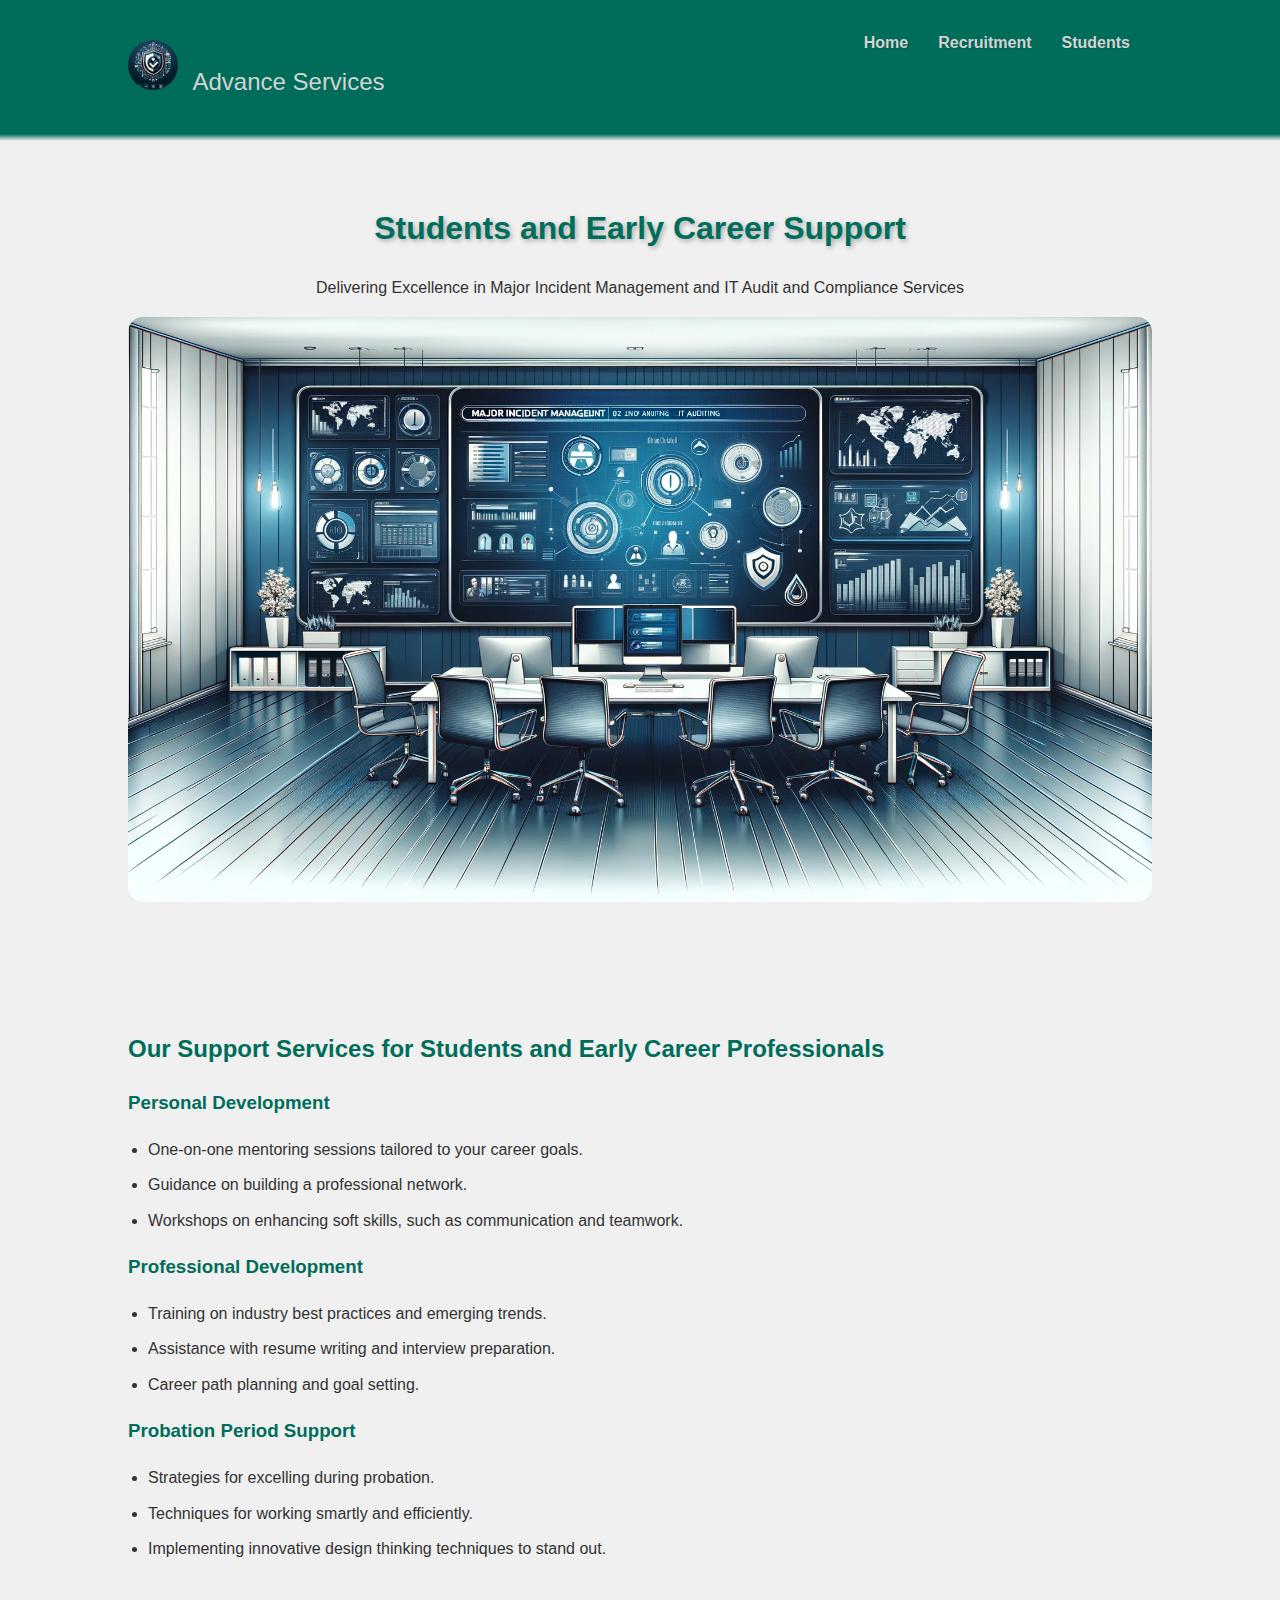
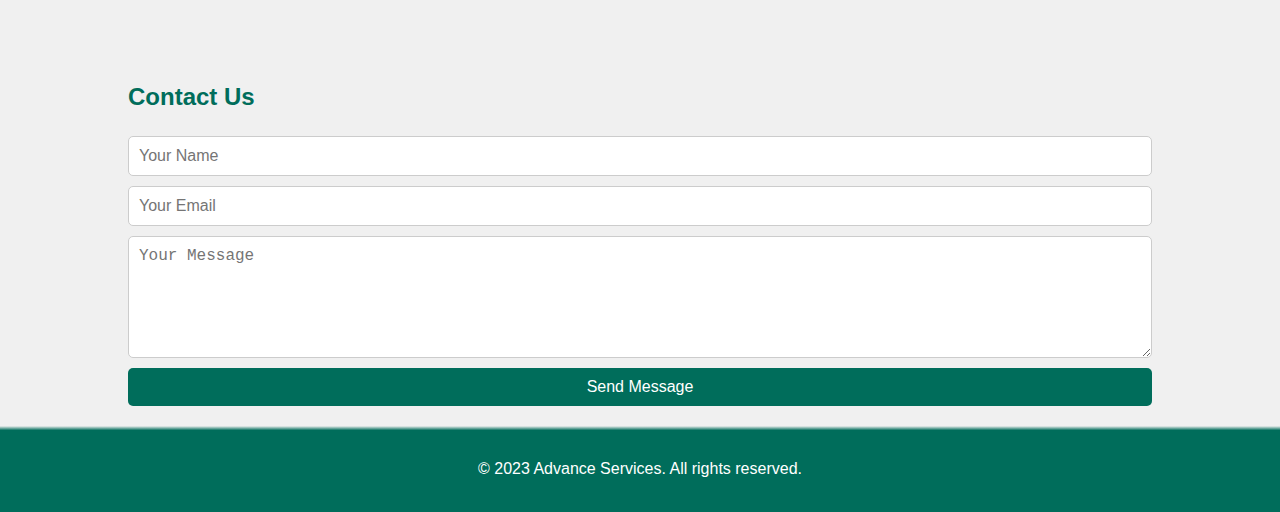
<file: students.html>
<!DOCTYPE html>
<html lang="en">
<head>
    <meta charset="UTF-8">
    <meta name="viewport" content="width=device-width, initial-scale=1.0">
    <title>Students and Early Career Support</title>
    <link rel="stylesheet" href="styles.css">
</head>
<body>
    <header id="header">
        <div class="container">
            <a href="index.html"><img src="1logo.png" alt="Company Logo" class="logo"></a>
            <a href="index.html" class="company-name">Advance Services</a>
            <nav>
                <ul>
                    <li><a href="index.html">Home</a></li>
                    <li><a href="recruitment.html">Recruitment</a></li>
                    <li><a href="students.html">Students</a></li>
                </ul>
            </nav>
        </div>
    </header>
    
    <section id="banner">
        <div class="container">
            <h1>Students and Early Career Support</h1>
            <p class="black-text">Delivering Excellence in Major Incident Management and IT Audit and Compliance Services</p>
            <img src="1banner.png" alt="Banner Image">
        </div>
    </section>

    <section id="services">
        <div class="container">
            <h2>Our Support Services for Students and Early Career Professionals</h2>
            
            <div class="section">
                <h3>Personal Development</h3>
                <ul>
                    <li>One-on-one mentoring sessions tailored to your career goals.</li>
                    <li>Guidance on building a professional network.</li>
                    <li>Workshops on enhancing soft skills, such as communication and teamwork.</li>
                </ul>

                <h3>Professional Development</h3>
                <ul>
                    <li>Training on industry best practices and emerging trends.</li>
                    <li>Assistance with resume writing and interview preparation.</li>
                    <li>Career path planning and goal setting.</li>
                </ul>

                <h3>Probation Period Support</h3>
                <ul>
                    <li>Strategies for excelling during probation.</li>
                    <li>Techniques for working smartly and efficiently.</li>
                    <li>Implementing innovative design thinking techniques to stand out.</li>
                </ul>
            </div>
        </div>
    </section>

    <section id="contact">
        <div class="container">
            <h2>Contact Us</h2>
            <form id="contact-form">
                <input type="text" name="name" placeholder="Your Name" required>
                <input type="email" name="email" placeholder="Your Email" required>
                <textarea name="message" placeholder="Your Message" required></textarea>
                <button type="submit">Send Message</button>
            </form>
        </div>
    </section>

    <footer>
        <div class="container">
            <p>&copy; 2023 Advance Services. All rights reserved.</p>
        </div>
    </footer>

    <script src="script.js"></script>
</body>
</html>
</file>
<file: styles.css>
body {
    font-family: Arial, sans-serif;
    line-height: 1.6;
    color: #333;
    margin: 0;
    padding: 0;
    background-color: #f0f0f0; /* Light grey background */
}

.container {
    width: 80%;
    margin: 0 auto;
    padding: 20px;
}

header {
    background: #006d5b; /* Dark teal-ish color */
    color: #fff;
    padding: 20px 0; /* Increase padding to increase header height */
    position: relative;
    display: flex;
    align-items: center; /* Center vertically */
    justify-content: space-between; /* Space out items */
    background: linear-gradient(to bottom, #006d5b, #006d5b 95%, #f0f0f0 100%); /* Adjusted gradient blend */
}

header .logo-container {
    display: flex;
    align-items: center;
    position: absolute;
    top: 20px; /* Adjust to align with top */
    left: 20px; /* Adjust to align with left */
}

header .logo {
    width: 50px; /* Adjust the size as needed */
    height: 50px; /* Adjust the size as needed */
    border-radius: 50%; /* Circular shape */
    margin-right: 10px; /* Space between logo and company name */
}

header .company-name {
    font-size: 24px;
    color: #d3d3d3; /* Light grey color */
    text-decoration: none; /* Remove underline */
}

header nav {
    position: absolute;
    top: 20px; /* Adjust to align with top */
    right: 150px; /* Move navigation links towards center */
    display: flex;
    align-items: center;
}

header nav ul {
    list-style: none;
    margin: 0;
    padding: 0;
    display: flex;
    align-items: center; /* Center vertically */
}

header nav ul li {
    margin-left: 30px; /* Increase spacing */
}

header nav ul li a {
    color: #d3d3d3; /* Light grey color */
    text-decoration: none;
    font-weight: bold;
    text-shadow: 1px 1px 2px rgba(0, 0, 0, 0.2); /* Light shadow */
}

header .search-icon {
    position: absolute;
    top: 20px; /* Align with top */
    right: 20px; /* Position at the right end */
    cursor: pointer;
    width: 24px;
    height: 24px;
    background: url('search-icon.png') no-repeat center;
    background-size: cover;
}

header .search-bar {
    display: none;
    position: absolute;
    top: 20px; /* Align with top */
    right: 60px; /* Position to the left of the icon */
}

header .search-bar input[type="text"] {
    padding: 5px;
    font-size: 16px;
    border-radius: 4px;
    border: 1px solid #ccc;
    width: 150px; /* Smaller width */
}

#banner {
    text-align: center;
    padding: 20px 0;
}

#banner img {
    width: 100%;
    height: 70%; /* Decrease height to 70% */
    border-radius: 15px; /* Curved corners */
}

#banner h1 {
    text-shadow: 2px 2px 5px rgba(0, 0, 0, 0.3); /* Shadow for the "Welcome to Advance Services" text */
}

#services {
    margin: 40px 0;
}

.services-grid {
    display: grid;
    grid-template-columns: repeat(3, 1fr);
    gap: 20px;
}

.service-box {
    background: #fff;
    padding: 20px;
    border: 1px solid #ccc;
    border-radius: 10px;
    box-shadow: 0 2px 5px rgba(0, 0, 0, 0.1);
    text-align: left;
}

.service-box h2 {
    margin-top: 0;
    margin-bottom: 10px; /* Space between name and details */
    color: #006d5b; /* Dark teal-ish color */
}

.service-details {
    color: #333;
}

section h1, section h2, section h3 {
    color: #006d5b; /* Dark teal-ish color */
}

#contact-form {
    display: flex;
    flex-direction: column;
}

#contact-form label {
    margin: 10px 0 5px;
    color: #006d5b;
}

#contact-form input,
#contact-form textarea {
    padding: 10px;
    margin-bottom: 10px;
    border: 1px solid #ccc;
    border-radius: 5px;
    font-size: 16px;
}

#contact-form textarea {
    height: 100px;
}

#contact-form button {
    background: #006d5b;
    color: #fff;
    border: none;
    padding: 10px 20px;
    border-radius: 5px;
    cursor: pointer;
    font-size: 16px;
}

#contact-form button:hover {
    background: #004d40;
}

ul {
    list-style-type: disc;
    padding-left: 20px;
}

li {
    margin: 10px 0;
}

.details {
    display: none;
    margin-top: 10px;
}

.details.show {
    display: block;
}

footer {
    background: #006d5b; /* Dark teal-ish color */
    color: #fff;
    text-align: center;
    padding: 10px 0;
    background: linear-gradient(to top, #006d5b, #006d5b 95%, #f0f0f0 100%); /* Gradient blend for footer */
}

footer p {
    margin: 0;
}

/* Mobile Styles */
@media (max-width: 768px) {
    .container {
        width: 90%;
        padding: 10px;
    }

    header {
        flex-direction: column;
        align-items: flex-start;
        padding: 10px;
    }

    header .logo-container {
        position: relative;
        top: 0;
        left: 0;
        margin-bottom: 10px;
    }

    header nav {
        position: relative;
        top: 0;
        right: 0;
        width: 100%;
        display: flex;
        justify-content: space-between;
        margin-top: 10px;
    }

    header nav ul {
        flex-direction: column;
        align-items: flex-start;
        width: 100%;
    }

    header nav ul li {
        margin: 5px 0;
    }

    header .search-icon {
        position: relative;
        top: 0;
        right: 0;
        margin-top: 10px;
    }

    .services-grid {
        grid-template-columns: 1fr;
        gap: 10px;
    }

    .service-box {
        padding: 15px;
    }

    #banner img {
        height: auto; /* Auto height for responsiveness */
    }
}
</file>
